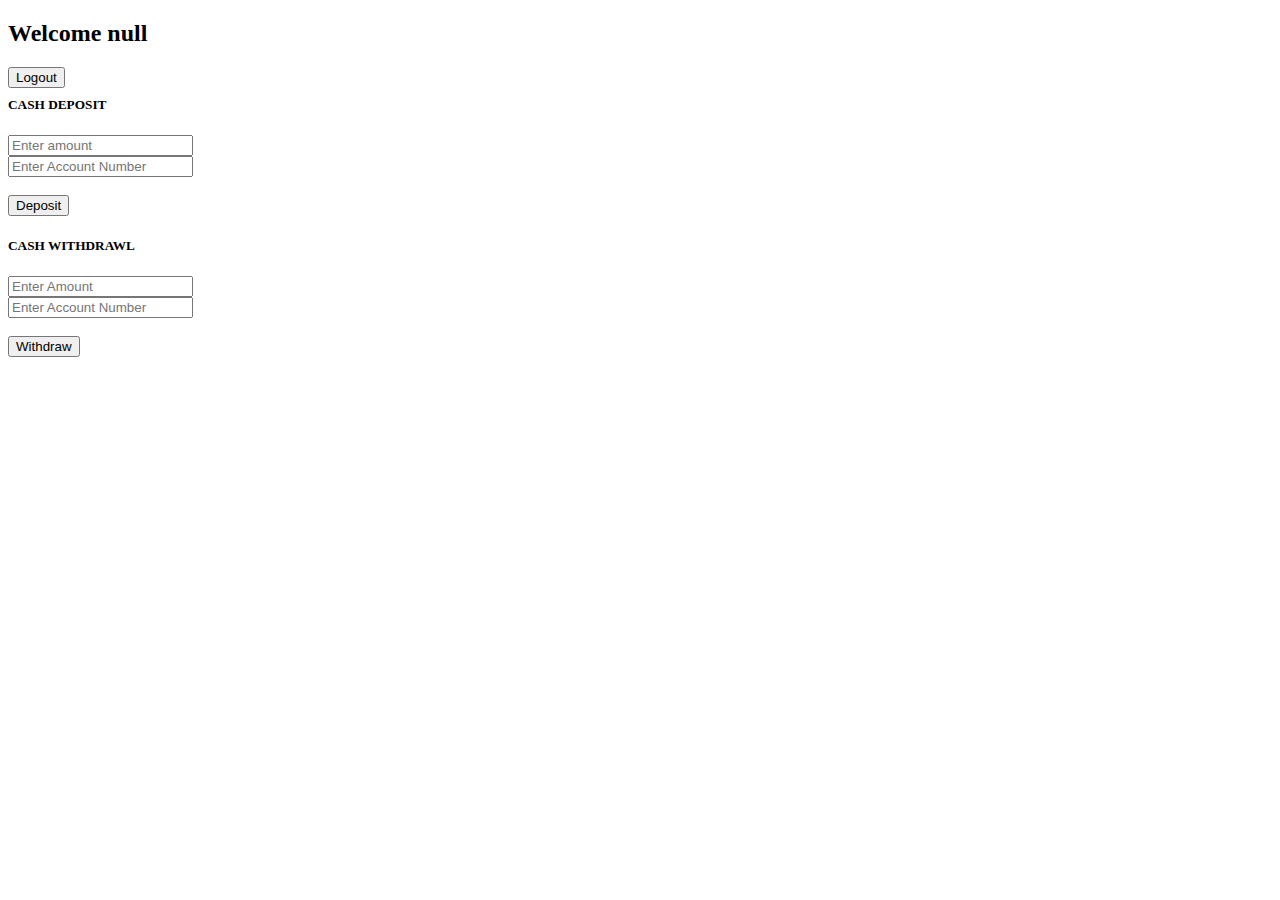
<file: home.html>
<!DOCTYPE html>
<html lang="en">
<head>
    <meta charset="UTF-8">
    <meta name="viewport" content="width=device-width, initial-scale=1.0">
    <title>home</title>
    <link href="https://cdn.jsdelivr.net/npm/bootstrap@5.3.2/dist/css/bootstrap.min.css" rel="stylesheet" integrity="sha384-T3c6CoIi6uLrA9TneNEoa7RxnatzjcDSCmG1MXxSR1GAsXEV/Dwwykc2MPK8M2HN" crossorigin="anonymous">
    <script src="https://cdn.jsdelivr.net/npm/bootstrap@5.3.2/dist/js/bootstrap.bundle.min.js" integrity="sha384-C6RzsynM9kWDrMNeT87bh95OGNyZPhcTNXj1NW7RuBCsyN/o0jlpcV8Qyq46cDfL" crossorigin="anonymous"></script>
    <link rel="stylesheet" href="https://cdnjs.cloudflare.com/ajax/libs/font-awesome/6.5.1/css/all.min.css" integrity="sha512-DTOQO9RWCH3ppGqcWaEA1BIZOC6xxalwEsw9c2QQeAIftl+Vegovlnee1c9QX4TctnWMn13TZye+giMm8e2LwA==" crossorigin="anonymous" referrerpolicy="no-referrer" />
    
</head>

<body>
    <nav class="navbar bg-body-tertiary">
        <div class="container">
          <h2 class="text-primary" id="greet">Welcome username</h2>
          <div class="btn-group" role="group" aria-label="Basic example">
            <button type="button" class="btn btn-danger " onclick="logout()" style="float: left;">Logout</button>
            </div>
        </div>
        </nav>


        <!-- 2 cols -->
      <div class="row" style="margin-top: 50px;">
        <div class="col-1"></div>
            <div class="col-md-5">
                <div class="card">
                    <div class="card-body">
                        <h5 class="card-title text-center">CASH DEPOSIT</h5>
                      <input type="text" class="form-control" id="dep_amnt" placeholder="Enter amount"> <br>
                      <input type="text" class="form-control" id="dep_acnumber" placeholder="Enter Account Number">
                      <div id="balance">

                      </div>
                      <br>
                      <button type="button" class="btn btn-success" onclick="deposit()">Deposit</button>
                    </div>
                  </div>
            </div>
            <div class="col-md-5">
                <div class="card">
                    <div class="card-body">
                        <h5 class="card-title text-center">CASH WITHDRAWL</h5>
                      <input type="text" class="form-control" id="with_amnt" placeholder ="Enter Amount"> <br>
                      <input type="text" class="form-control" id="with_acnumber" placeholder="Enter Account Number">
                      <div id="with_balance">

                      </div>
                       <br>
                      <button type="button" class="btn btn-danger" onclick="withdraw()">Withdraw</button>
                    </div>
                  </div>
            </div>
            <div class="col-1"></div>
      </div>
      <script src="./script.js"></script>
    </body>
</html>
</file>
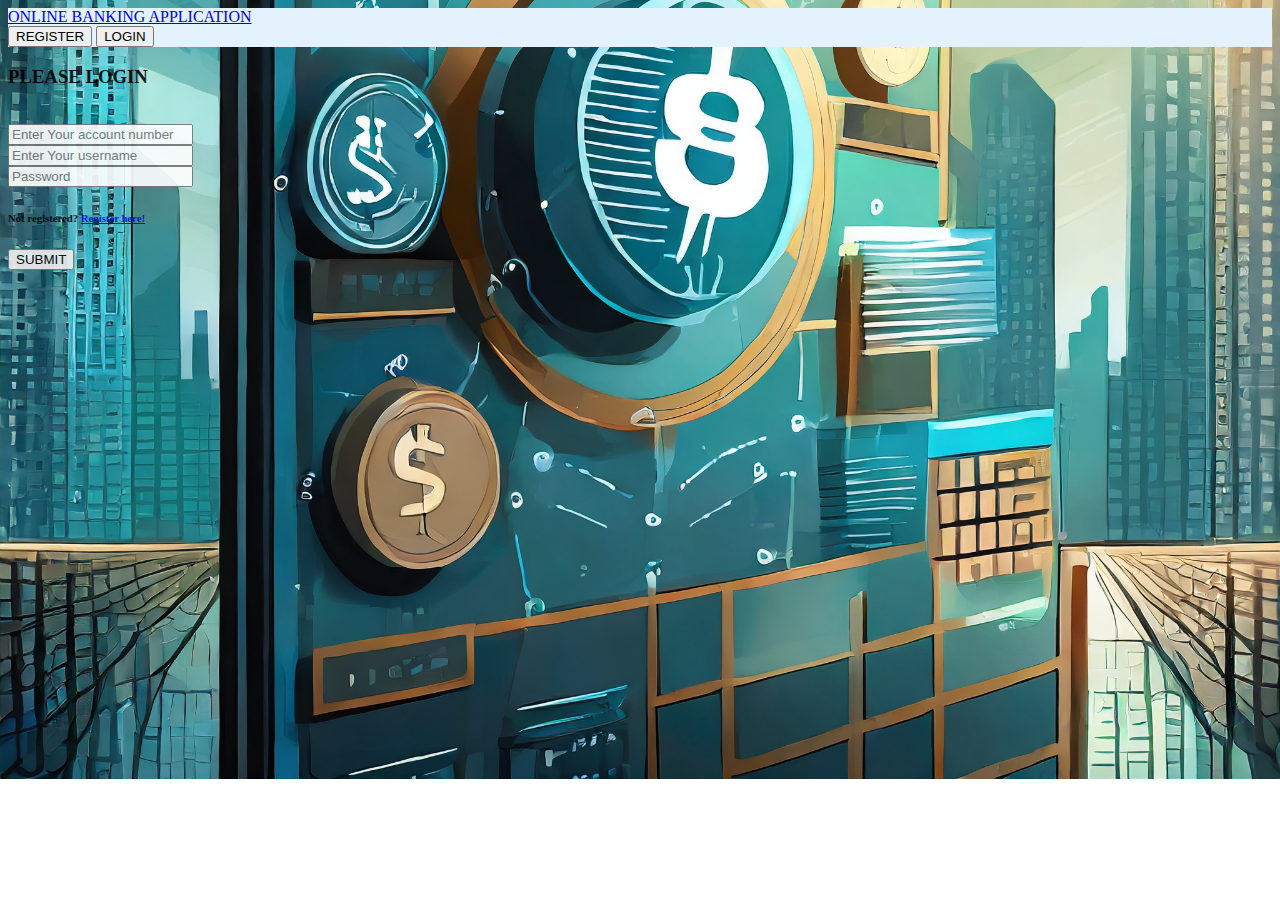
<file: login.html>
<!DOCTYPE html>
<html lang="en">
  <head>
    <meta charset="UTF-8" />
    <meta name="viewport" content="width=device-width, initial-scale=1.0" />
    <title>LOGIN</title>
    <link href="https://cdn.jsdelivr.net/npm/bootstrap@5.3.2/dist/css/bootstrap.min.css" rel="stylesheet" integrity="sha384-T3c6CoIi6uLrA9TneNEoa7RxnatzjcDSCmG1MXxSR1GAsXEV/Dwwykc2MPK8M2HN" crossorigin="anonymous" />
    <script src="https://cdn.jsdelivr.net/npm/bootstrap@5.3.2/dist/js/bootstrap.bundle.min.js" integrity="sha384-C6RzsynM9kWDrMNeT87bh95OGNyZPhcTNXj1NW7RuBCsyN/o0jlpcV8Qyq46cDfL" crossorigin="anonymous"></script>
    <!-- <script src="./script.js"></script> -->
    <link rel="stylesheet" href="./styles.css">
  </head>
  <body>
    <!-- navbar -->
    <nav class="navbar sticky-top" style="background-color: #e3f2fd">
      <div class="container-fluid">
        <a class="navbar-brand" href="./home.html">ONLINE BANKING APPLICATION</a>
        <form class="d-flex" role="search">
          <!-- <input class="form-control me-2" type="search" placeholder="Search" aria-label="Search"> -->
          <button class="btn btn-outline-success me-4" type="submit">REGISTER</button>
          <button class="btn btn-outline-success" type="submit">LOGIN</button>
        </form>
      </div>
    </nav>

    <div class="container border border-3 border-dark mt-5 p-5 w-25 bg-light" style="opacity: 0.9;">
      <h3 class="text-center">PLEASE LOGIN</h3>
      <br />
      <input type="text" placeholder="Enter Your account number" class="form-control" id="acnumber1" />
      <br />

      <input type="text" placeholder="Enter Your username" class="form-control" id="username1" />

      <br />
      <!-- <input type="text" placeholder="Username" class="form-control" id="username" />
      <br /> -->
      <input type="password" placeholder="Password" class="form-control" id="password1" />
      <br />
      <div class="text-center">
        <h6>Not registered? <a href="./register.html">Register here!</a></h6>
      </div>
      <div class="text-center">
        <button class="btn btn-success" onclick="loginUser()">SUBMIT</button>
      </div>
    </div>

    <script src="./script.js"></script>
  </body>
</html>
</file>
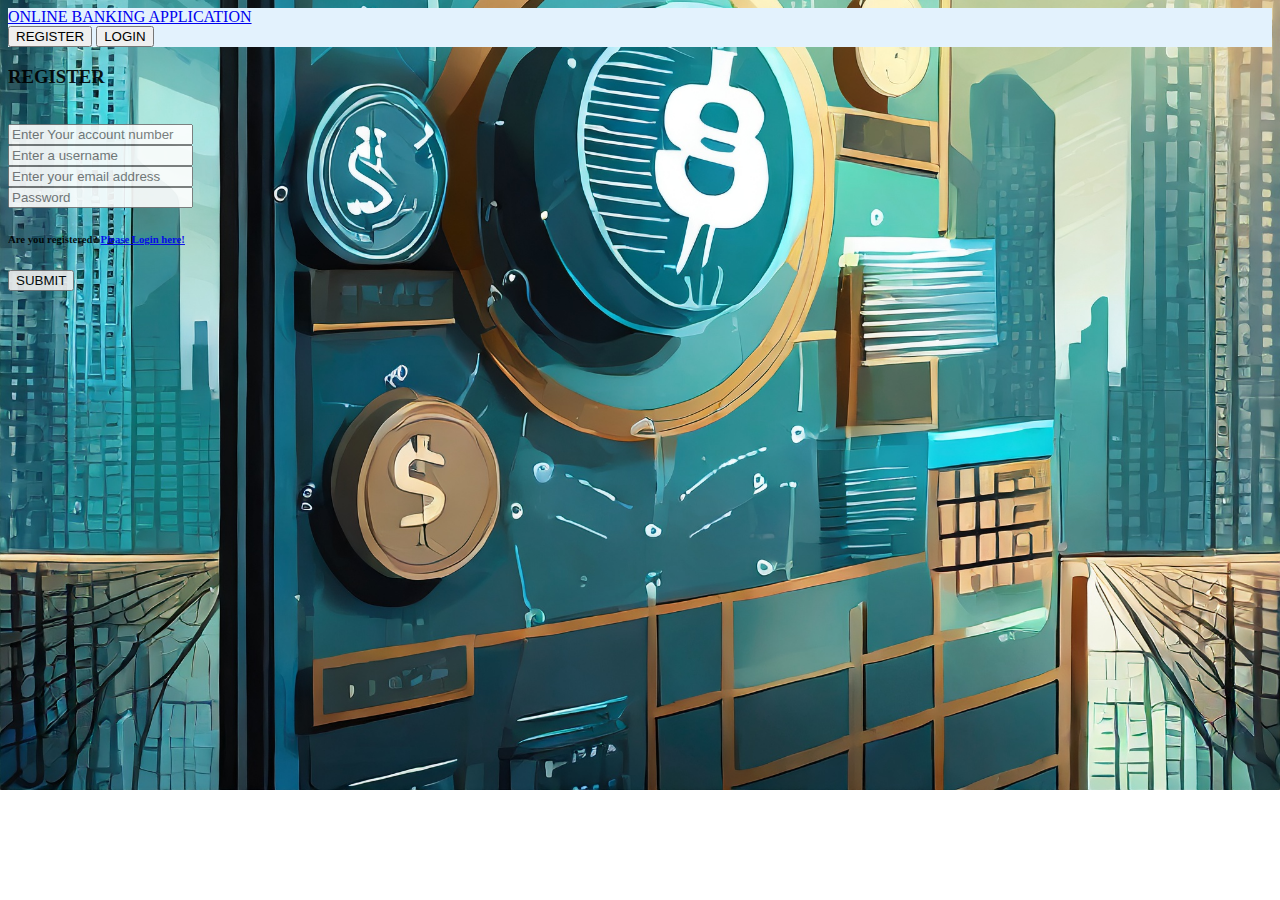
<file: register.html>
<!DOCTYPE html>
<html lang="en">
<head>
  <meta charset="UTF-8">
  <meta name="viewport" content="width=device-width, initial-scale=1.0">
  <title>REGISTER</title>
  <link href="https://cdn.jsdelivr.net/npm/bootstrap@5.3.2/dist/css/bootstrap.min.css" rel="stylesheet" integrity="sha384-T3c6CoIi6uLrA9TneNEoa7RxnatzjcDSCmG1MXxSR1GAsXEV/Dwwykc2MPK8M2HN" crossorigin="anonymous">
  <script src="https://cdn.jsdelivr.net/npm/bootstrap@5.3.2/dist/js/bootstrap.bundle.min.js" integrity="sha384-C6RzsynM9kWDrMNeT87bh95OGNyZPhcTNXj1NW7RuBCsyN/o0jlpcV8Qyq46cDfL" crossorigin="anonymous"></script>
<script src="./script.js"></script>
<!-- <script src="./script_registeruser.js"></script> -->
<link rel="stylesheet" href="./styles.css">
</head>
<body style="background-image: url(./assets/adobe2.jpeg);">
    <!-- navbar -->
    <nav class="navbar sticky-top " style="background-color: #e3f2fd;">
      <div class="container-fluid">
        <a class="navbar-brand" href="./home.html">ONLINE BANKING APPLICATION</a>
        <form class="d-flex" role="search">
          <!-- <input class="form-control me-2" type="search" placeholder="Search" aria-label="Search"> -->
          <button class="btn btn-outline-success me-4" type="submit">REGISTER</button>
          <button class="btn btn-outline-success" type="submit">LOGIN</button>
        </form>
      </div>
    </nav>

    <div class="container border border-3 border-dark mt-5 p-5 w-25 bg-light"  style="opacity: 0.9;">
      <h3 class="text-center">REGISTER</h3>
      <br />
      <input type="text" placeholder="Enter Your account number" class="form-control" id="acnumber" />
      <br />
      <input type="text" placeholder="Enter a username" class="form-control" id="username" />
      <br />
      <input type="text" placeholder="Enter your email address" class="form-control" id="email" />
      <br>
      <input type="password" placeholder="Password" class="form-control" id="password" />
      <br />
      <div class="text-center">
        <h6>Are you registered? <a href="./login.html">Please Login here!</a></h6>
      </div>
      <div class="text-center">
        <button class="btn btn-success" onclick="registerUser()">SUBMIT</button>
      </div>
    </div>
</body>
</html>
</file>
<file: styles.css>
body {
    background-image: url('./assets/adobe1.jpeg');
    background-size: cover; /* You can adjust this based on your preference */
    background-position: center; /* You can adjust this based on your preference */
    background-repeat: no-repeat;
}
</file>
